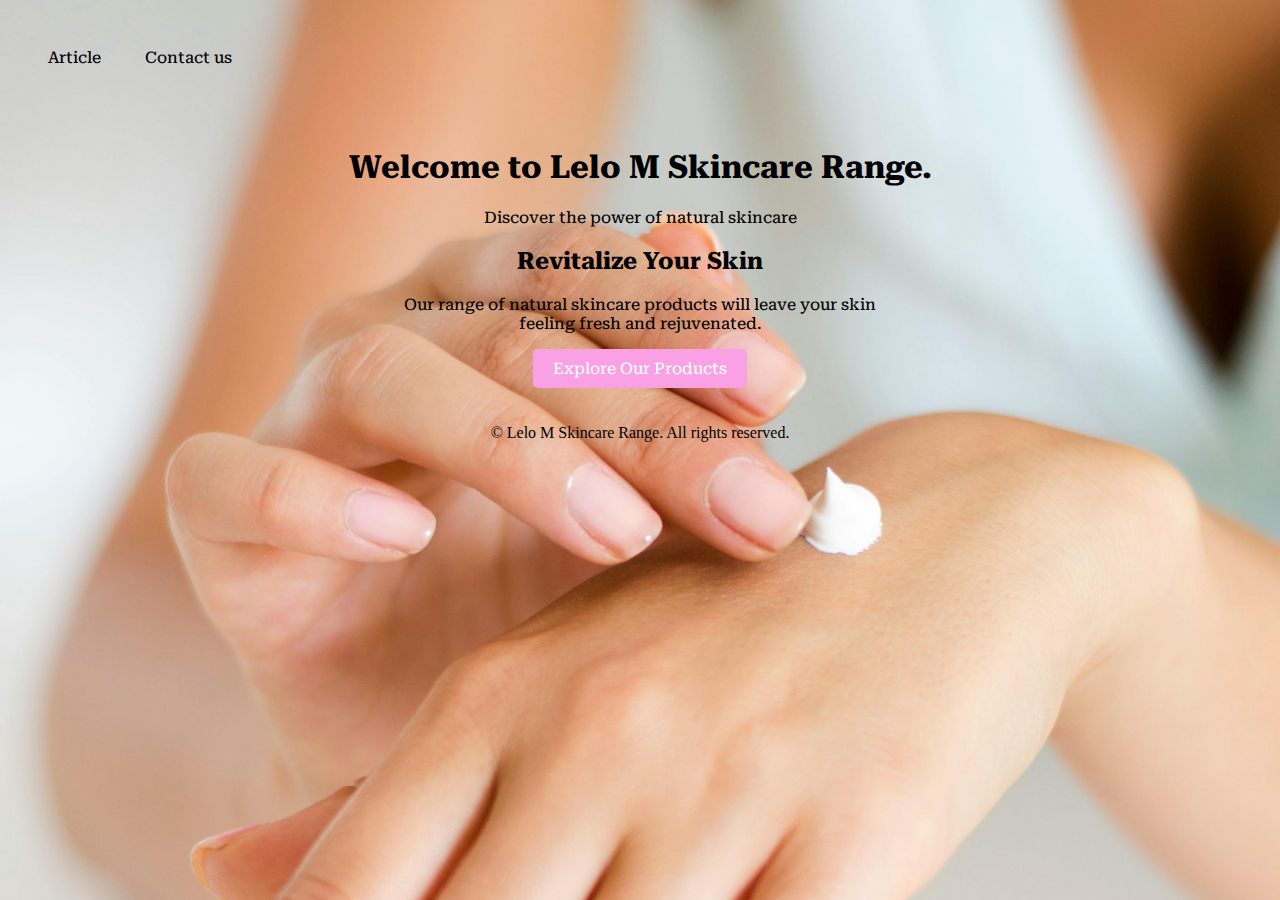
<file: mylandingpage/mylandingpage/index.html>
<!DOCTYPE html>
<html lang="en">
<head>
    <meta charset="UTF-8">
    <meta name="viewport" content="width=device-width, initial-scale=1.0">
    <title>Skincare Range</title>
    <link rel="preconnect" href="https://fonts.googleapis.com">
    <link rel="preconnect" href="https://fonts.gstatic.com" crossorigin>
    <link href="https://fonts.googleapis.com/css2?family=Roboto+Serif:ital,opsz,wght@0,8..144,100..900;1,8..144,100..900&display=swap" rel="stylesheet">
    <link rel="stylesheet" href="index.css" type="text/css">
</head>
<body>
<header>
        <nav> 
                <ul>
            <li><a href="article.html">Article</a></li>
            <li><a href="contacts.html">Contact us</a></li>
               </ul>
        </nav>
</header>
<section id="my_content">
        <h1>Welcome to Lelo M Skincare Range.</h1>
        <p>Discover the power of natural skincare</p>
   
            <h2>Revitalize Your Skin</h2>
            <p>Our range of natural skincare products will leave your skin<br>
                 feeling fresh and rejuvenated.</p>
            <a href="products.html" class="btn">Explore Our Products</a>
          
<footer>
        <p>&copy; Lelo M Skincare Range. All rights reserved.</p>
</footer>
</section>
</body>
</html>
</file>
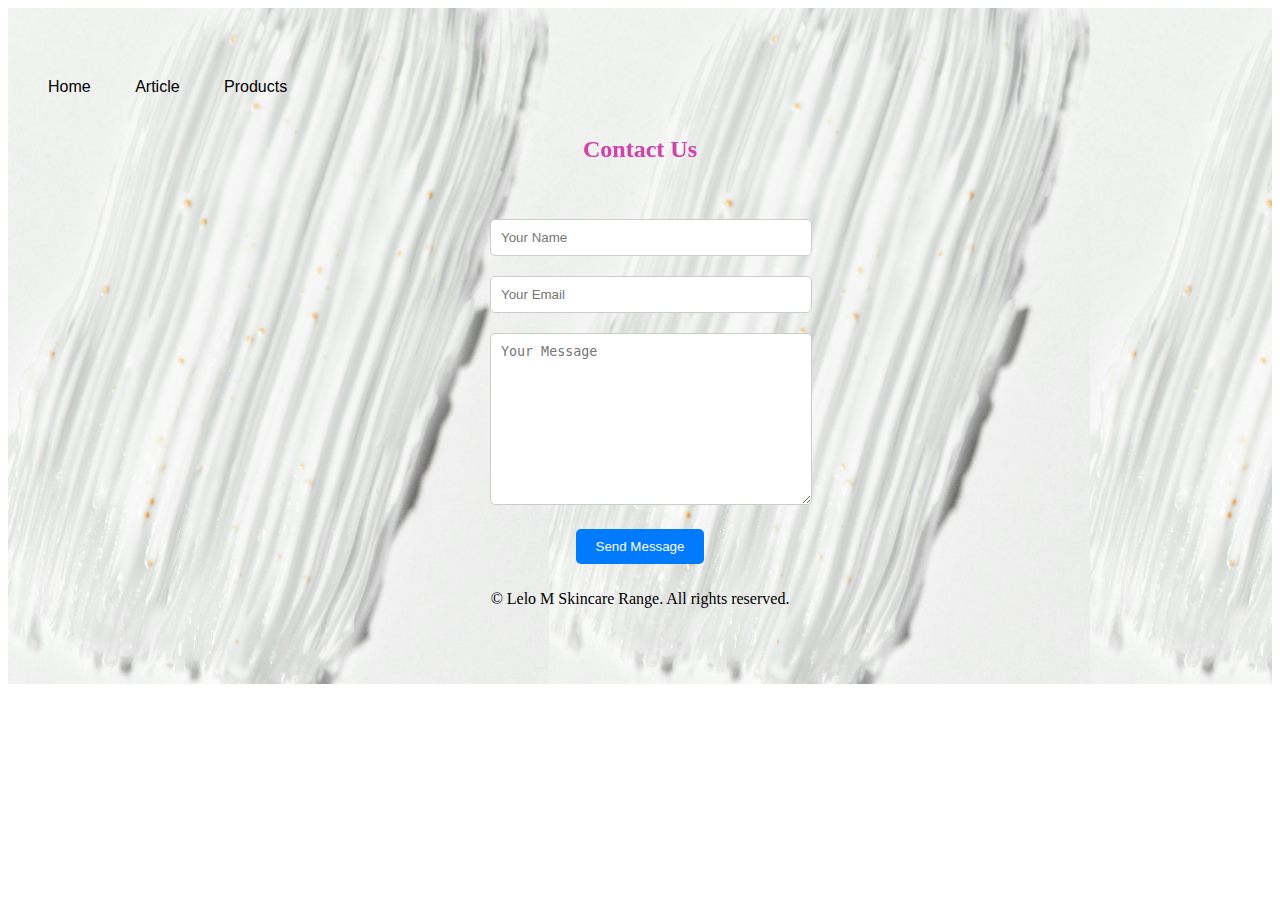
<file: mylandingpage/mylandingpage/contacts.html>
<!Doctype html>
<html>
    <head>
       <meta charset="utf-8">
       <meta name="description" content="beauty products">
       <meta http-equiv="X-UA-Compatable" content="IE=edge">
       <link rel="stylesheet" href="contact.css" type="text/css">
    </head>
    <body>
        <section class="contact">
    <nav>
    <ul>
        <li><a href="index.html">Home</a></li>
        <li><a href="article.html">Article</a></li>
        <li><a href="products.html">Products</a></li>
    </ul>
    </nav> 
    
         <form method="post">
            <h2>Contact Us</h2><br><br>
            <input type="text" name="name" placeholder="Your Name" required maxlength="15">
            <input type="email" name="email" placeholder="Your Email" required maxlength="15">
            <textarea name="message" placeholder="Your Message" required rows="10" cols="12"></textarea>
            <button type="submit" class="btn">Send Message</button>
        </form>
   
    <footer>
        <p>&copy; Lelo M Skincare Range. All rights reserved.</p>
    </footer>
        </section>
    </body>
        </html>
</file>
<file: mylandingpage/mylandingpage/index.css>
body { 
    font-family: "Roboto Serif", serif;
    font-weight: 450;
    font-style: larger;
    background-image: url(background1.jpg);
    background-size: 100%;
    max-width: 100%;
    
}

#my_content {
    display: block;
    text-align: center;
    padding: 20px 20px;

}

header {
    background: transparent;
    padding: 20px;
    text-align: center;
    
}

.btn {
    display: inline-block;
    padding: 10px 20px;
    background:#faa0e4;
    color: #fff;
    text-decoration: none;
    border-radius: 5px;
    transition: background 0.3s ease;
    max-width: fit-content;
}

.btn:hover {
    background: #791b61;
}

.btn2{
    display:flex;
    padding:8px;
    background: #000;
    color: #fff;
    text-decoration: none;
    text-align: center;
    border-radius: 5px;
    transition: background 0.3s ease;
    width: 60px;
    
}

nav {
    width: fit-content;
    align-content: baseline;
}

nav ul {
    list-style-type: none;
    margin: 0;
    padding: 0;
}

nav ul li {
    display: inline-block;
    
}

nav ul li a {
    display: inline-block;
    padding: 20px;
    color: black;
    text-decoration: none;
}

nav ul li a:hover {
    background-color: #faa0e4;
    border-radius: 8px;
    padding: 5px;

}

footer {
    background: transparent;
    text-align: center;
    font-family: italic;
    padding: 20px;
    
}

@media only screen and (max-width:768px) {
    body{
        font-size: 14px;
    }
}
@media only screen and (max-width:480px) {
    body{
        font-size: 12px;
    }
}
</file>
<file: mylandingpage/mylandingpage/contact.css>
.contact {
    background-image: url(background2.jpg);
    background-size: contain;
    padding: 50px 20px;
    text-align: center;
}

h2 {
color: #ce44ab;
font-family: cursive;
border-radius: 40px;
}

.contact form {
    max-width: 300px;
    margin: 0 auto;

}

.contact input,
.contact textarea {
    width: 100%;
    margin-bottom: 20px;
    padding: 10px;
    border: 1px solid #ccc;
    border-radius: 5px;
}

.contact button {
    padding: 10px 20px;
    background: #007bff;
    color: #fff;
    border: none;
    border-radius: 5px;
    cursor: pointer;
}

.contact button:hover {
    background: #0056b3;
}

nav {
    width: fit-content;
    align-content: baseline;
    font-family: Arial, Helvetica, sans-serif;
}

nav ul {
    list-style-type: none;
    margin: 0;
    padding: 0;
}

nav ul li {
    display: inline-block;
    
}

nav ul li a {
    display: inline-block;
    padding: 20px;
    color: black;
    text-decoration: none;
}

nav ul li a:hover {
    background-color: rgb(131, 99, 99);
    border-radius: 8px;
    padding: 5px
}

footer {
    text-align: center;
    font-family: italic;
    padding: 10px;
}

@media only screen and (max-width:768px) {
    body{
        font-size: 14px;
    }
}
@media only screen and (max-width:480px) {
    body{
        font-size: 12px;
    }
}
</file>
